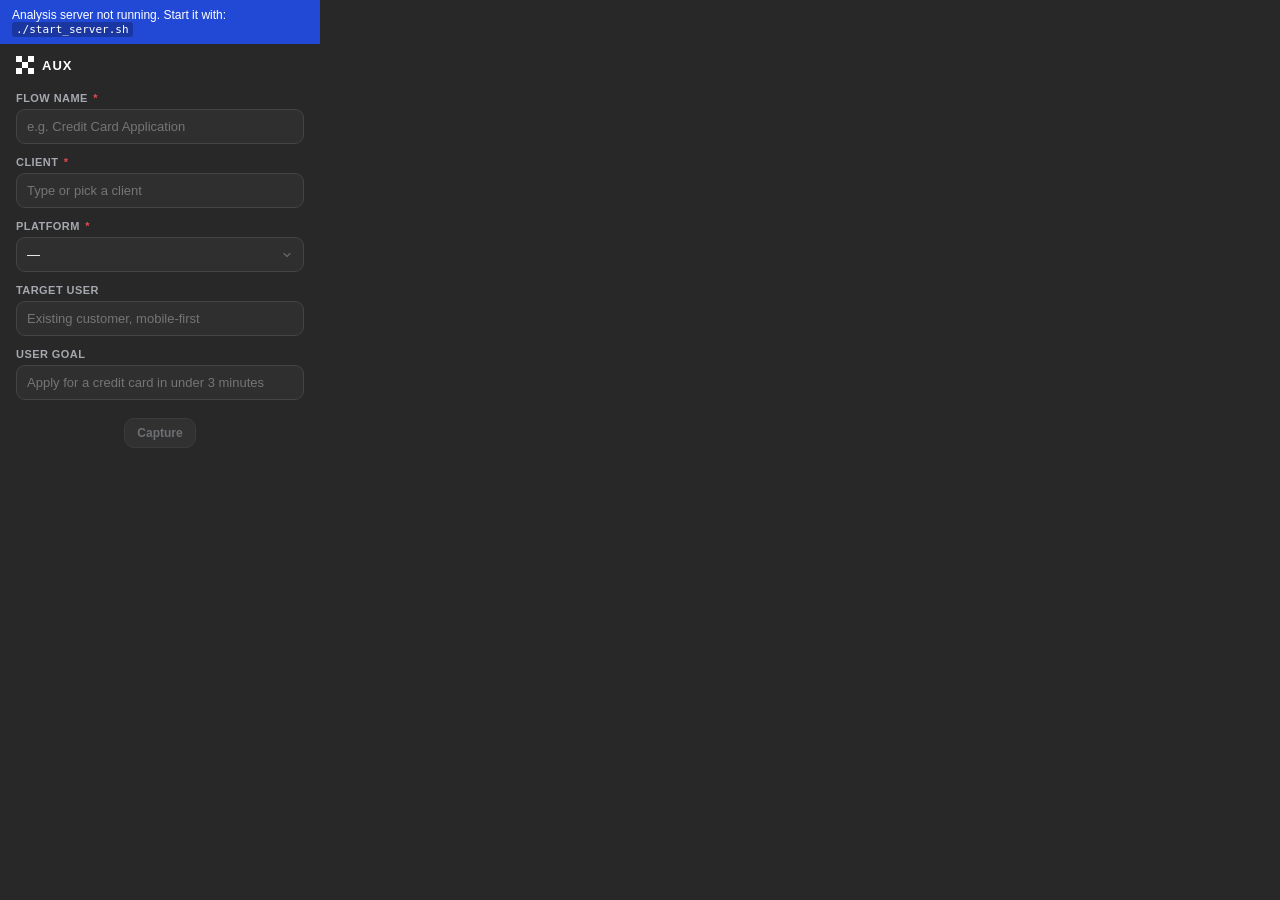
<file: extension/popup.html>
<!DOCTYPE html>
<html>
<head>
  <meta charset="UTF-8" />
  <link rel="stylesheet" href="popup.css">
</head>
<body>
  <div id="server-banner" class="banner hidden">
    Analysis server not running. Start it with: <code>./start_server.sh</code>
  </div>

  <div class="brand-bar">
    <img class="brand-logo-mark"
         src="extension_dark.png"
         data-logo-dark="extension_dark.png"
         data-logo-light="extension_light.png"
         alt="AUX" />
    <span class="brand-name">AUX</span>
  </div>

  <!-- =========================================================
       SETUP — New / Edit Flow form (opens by default)
       ========================================================= -->
  <section id="state-setup">
    <form id="flow-form" novalidate>
      <label><span class="label-text">Flow Name <span class="req">*</span></span>
        <input type="text" name="flow_name" placeholder="e.g. Credit Card Application" required />
      </label>

      <label><span class="label-text">Client <span class="req">*</span></span>
        <input type="text" name="client" list="client-list" placeholder="Type or pick a client" autocomplete="off" required />
        <datalist id="client-list"></datalist>
      </label>

      <label><span class="label-text">Platform <span class="req">*</span></span>
        <select name="platform" required>
          <option value="">—</option>
          <option>Web</option>
          <option>Mobile</option>
        </select>
      </label>

      <label><span class="label-text">Target User</span>
        <input type="text" name="target_user" placeholder="Existing customer, mobile-first" />
      </label>

      <label><span class="label-text">User Goal</span>
        <input type="text" name="user_goal" placeholder="Apply for a credit card in under 3 minutes" />
      </label>

      <div class="form-actions">
        <button type="button" class="btn ghost tight hidden" id="setup-cancel">Cancel</button>
        <button type="submit" class="btn primary tight" id="setup-submit" disabled>Capture</button>
      </div>
    </form>
  </section>

  <!-- =========================================================
       ACTIVE — Recording in progress
       ========================================================= -->
  <section id="state-active" class="hidden">
    <div class="active-wrap">
      <div class="active-head">
        <div class="rec-row">
          <span class="rec-dot"></span>
          <span class="rec-label" id="active-flow-name">—</span>
        </div>
        <button id="edit-details-btn" class="icon-btn" title="Edit flow details" aria-label="Edit flow details">
          <svg viewBox="0 0 24 24" width="14" height="14" fill="none" stroke="currentColor" stroke-width="2" stroke-linecap="round" stroke-linejoin="round">
            <path d="M12 20h9"/>
            <path d="M16.5 3.5a2.121 2.121 0 0 1 3 3L7 19l-4 1 1-4L16.5 3.5z"/>
          </svg>
        </button>
      </div>

      <div class="counter" id="counter">— states · — screens</div>

      <button id="save-btn" class="btn primary">Save</button>
    </div>
  </section>

  <script src="popup.js"></script>
</body>
</html>
</file>
<file: extension/popup.css>
:root {
  --page-bg: #282828;
  --surface: #2f2f2f;
  --surface-2: #353535;
  --surface-3: #3a3a3a;
  --border: #444444;
  --border-strong: #555555;
  --text: #FFFFFF;
  --text-soft: #d4d6da;
  --text-muted: #a5a8ae;
  --text-dim: #8a8d94;
  --accent: #2249D6;
  --accent-hover: #1a3aae;
  --on-accent: #FFFFFF;
}
:root[data-theme="light"] {
  --page-bg: #FFFFFF;
  --surface: #FFFFFF;
  --surface-2: #f3f3f3;
  --surface-3: #e9e9e9;
  --border: #e3e3e3;
  --border-strong: #cccccc;
  --text: #0C0E11;
  --text-soft: #282828;
  --text-muted: #444444;
  --text-dim: #666666;
  --accent: #2249D6;
  --accent-hover: #1a3aae;
  --on-accent: #FFFFFF;
}

* { box-sizing: border-box; }

body {
  width: 320px;
  font-family: -apple-system, BlinkMacSystemFont, "Segoe UI", Roboto, Helvetica, Arial, sans-serif;
  padding: 0;
  margin: 0;
  color: var(--text);
  background: var(--page-bg);
}

.hidden { display: none !important; }

.brand-bar {
  display: flex;
  align-items: center;
  gap: 8px;
  padding: 12px 16px 4px;
}
.brand-bar .brand-logo-mark {
  width: 18px;
  height: 18px;
  display: inline-block;
}
.brand-bar .brand-name {
  font-size: 13px;
  font-weight: 700;
  letter-spacing: 0.08em;
  color: var(--text);
}

.banner {
  background: var(--accent);
  color: white;
  padding: 8px 12px;
  font-size: 12px;
  font-weight: 500;
}
.banner code {
  background: rgba(0,0,0,0.25);
  border-radius: 3px;
  padding: 1px 4px;
  font-family: ui-monospace, "SF Mono", Menlo, monospace;
  font-size: 11px;
}

/* ---------- SETUP ---------- */
#flow-form {
  padding: 14px 16px 18px;
  display: flex;
  flex-direction: column;
  gap: 12px;
}
#flow-form label {
  display: flex;
  flex-direction: column;
  gap: 5px;
  font-size: 11px;
  color: var(--text-muted);
  text-transform: uppercase;
  letter-spacing: 0.04em;
  font-weight: 600;
}
#flow-form .label-text { display: inline; }
#flow-form .req { color: #e5484d; margin-left: 2px; }
#flow-form input,
#flow-form select {
  -webkit-appearance: none;
  appearance: none;
  background: var(--surface);
  border: 1px solid var(--border);
  border-radius: 9px;
  box-shadow: none;
  color: var(--text);
  padding: 9px 10px;
  font-size: 13px;
  text-transform: none;
  letter-spacing: 0;
  font-weight: 400;
  font-family: inherit;
}
/* Custom chevron — restores the arrow removed by appearance:none */
#flow-form select {
  padding-right: 30px;
  background-image: url("data:image/svg+xml,%3Csvg xmlns='http://www.w3.org/2000/svg' width='12' height='12' viewBox='0 0 24 24' fill='none' stroke='%23666666' stroke-width='2.5' stroke-linecap='round' stroke-linejoin='round'%3E%3Cpolyline points='6 9 12 15 18 9'/%3E%3C/svg%3E");
  background-repeat: no-repeat;
  background-position: right 10px center;
}
#flow-form input:focus,
#flow-form select:focus {
  outline: none;
  border-color: var(--accent);
}
.form-actions {
  display: flex;
  justify-content: center;
  gap: 6px;
  margin-top: 6px;
}

/* ---------- ACTIVE ---------- */
.active-wrap {
  padding: 18px 16px 18px;
  display: flex;
  flex-direction: column;
  align-items: stretch;
  gap: 10px;
}
.active-head {
  display: flex;
  align-items: center;
  justify-content: space-between;
  gap: 8px;
}
.rec-row {
  display: flex;
  align-items: center;
  gap: 9px;
  padding: 8px 12px;
  background: var(--surface);
  border: 1px solid var(--border);
  border-radius: 999px;
  flex: 1;
  min-width: 0;
}
.rec-dot {
  width: 10px;
  height: 10px;
  border-radius: 50%;
  background: #ff3b30;
  flex: 0 0 auto;
  animation: rec-pulse 1.4s ease-in-out infinite;
}
@keyframes rec-pulse {
  0%, 100% { opacity: 1; transform: scale(1); }
  50% { opacity: 0.45; transform: scale(0.85); }
}
.rec-label {
  font-size: 13px;
  font-weight: 600;
  color: var(--text);
  white-space: nowrap;
  overflow: hidden;
  text-overflow: ellipsis;
  flex: 1;
  min-width: 0;
}

.icon-btn {
  background: var(--surface);
  border: 1px solid var(--border);
  border-radius: 10px;
  color: var(--text-soft);
  cursor: pointer;
  width: 32px;
  height: 32px;
  display: inline-flex;
  align-items: center;
  justify-content: center;
  flex: 0 0 auto;
  padding: 0;
  font-family: inherit;
}
.icon-btn:hover { background: var(--surface-2); color: var(--text); }

.counter {
  font-size: 11px;
  color: var(--text-muted);
  text-transform: uppercase;
  letter-spacing: 0.06em;
  padding-left: 4px;
  font-weight: 500;
}

#save-btn {
  align-self: flex-end;
  padding: 7px 18px;
  font-size: 12px;
}

/* ---------- Buttons ---------- */
.btn {
  border: 1px solid transparent;
  border-radius: 10px;
  box-shadow: none;
  font-size: 13px;
  font-weight: 600;
  cursor: pointer;
  padding: 9px 16px;
  font-family: inherit;
}
.btn.tight { padding: 7px 12px; font-size: 12px; }
.btn.primary { background: var(--accent); color: white; border-color: var(--accent); }
.btn.primary:hover:not(:disabled) { background: var(--accent-hover); }
.btn.primary:disabled {
  background: var(--surface-2);
  color: var(--text-dim);
  border-color: var(--border);
  cursor: not-allowed;
  opacity: 0.7;
}
.btn.ghost {
  background: var(--surface);
  color: var(--text);
  border-color: var(--border);
}
.btn.ghost:hover { background: var(--surface-2); }
</file>
